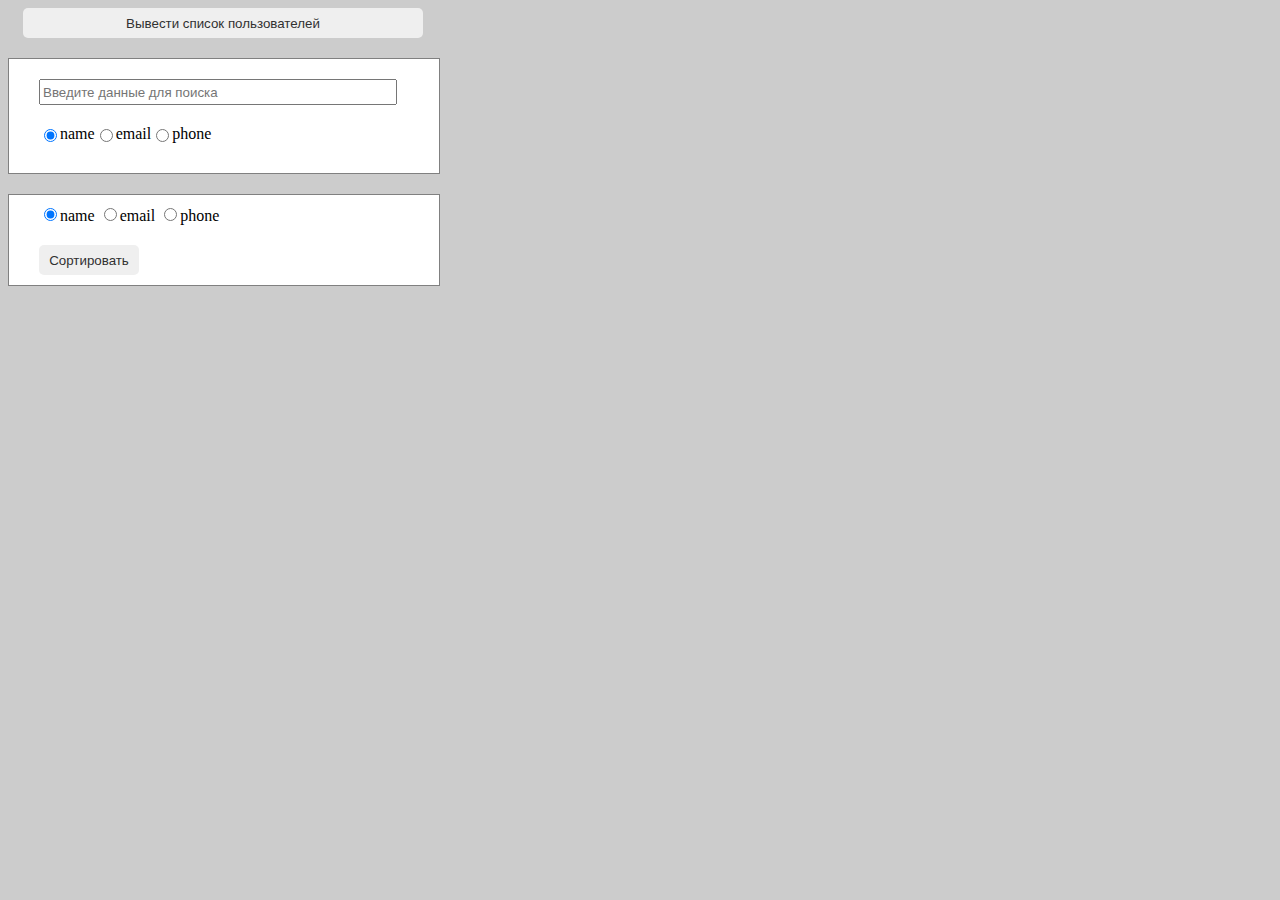
<file: Тестовое задание Ростелеком/Пункты 1-4/index.html>
<!DOCTYPE html>
<html lang="en">
<head>
	<meta charset="UTF-8">
	<meta name="viewport" content="width=device-width, initial-scale=1.0">
	<link rel="stylesheet" href="style.css">
	<title>Document</title>
</head>
<body>
	<div class="container">
		<button onclick="showUsers(data)" class="btn-start">Вывести список пользователей</button>
		<div class="search">
			<input type="text" class='input' placeholder="Введите данные для поиска" onkeyup="searchName()">
			<div class="radio-items">
				<input type="radio" name="search" value='name' id="radio" checked>name
				<input type="radio" name="search" value='email' id="radio">email
				<input type="radio" name="search" value='phone' id="radio">phone
			</div>
		</div>
		
		<div class="sort">
			<div class="sort-items">			
				<input type="radio" name="sort" value='name' id="radio" checked>name
				<input type="radio" name="sort" value='email' id="radio">email
				<input type="radio" name="sort" value='phone' id="radio">phone
			</div>
			<button onclick="sortName(data)">Сортировать</button>
		</div>
		<div class="frame"></div>
	</div>
	<script src="script.js"></script>
</body>
</html>
</file>
<file: Тестовое задание Ростелеком/Пункты 1-4/style.css>
body {
    background-color: #cccccc;
}

button {
    height: 30px;
    width: 100px;
    cursor: pointer;
    text-decoration: none;
    transition: all .2s linear;
    outline: none;
    border: none;
    border-radius: 5px;
    color: #313131;
    padding: 0;
}
button:hover {
    background-color: #E39128;
}

.btn-start{
    margin-left: 15px;
    width: 400px;
}
.container {
    max-width: 1440px;
}
.search {
    width: 400px;
    background-color: white;
    margin-top: 20px;
    padding-top: 10px;
    padding-left: 30px;
    padding-bottom: 10px;
    border: 1px grey solid;
}
.radio-items{
 display: flex;
 margin-top: 20px;
 margin-bottom: 20px;
}
.input {
    margin: 0 auto;
    margin-top: 10px;
    height: 20px;
    width: 350px;
}
.sort {
    width: 400px;
    background-color: white;
    margin-top: 20px;
    padding-top: 10px;
    border: 1px grey solid;
    padding-bottom: 10px;
    padding-left: 30px;
}
.sort-items {
    margin-bottom: 20px;
}
.frame {
}

.users {
    width: 400px;
    margin-top: 10px;
    padding-left: 30px;
    padding-top: 10px;
    background-color: white;
    border-bottom: 1px gray solid;
}
.name {

}
.email {

}
.phone {
    padding-bottom: 20px ;

}
</file>
